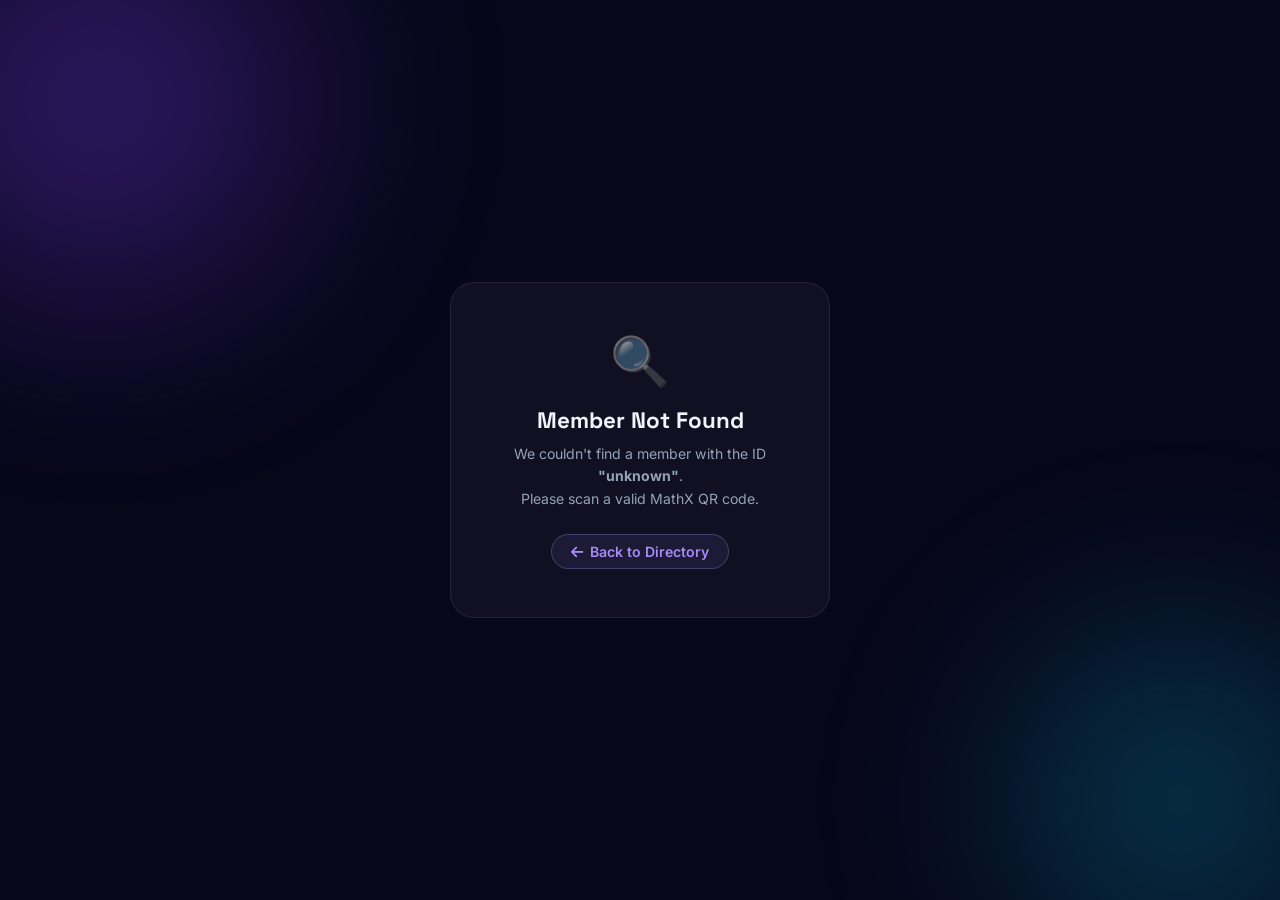
<file: profile.html>
<!DOCTYPE html>
<html lang="en">
<head>
  <meta charset="UTF-8" />
  <meta name="viewport" content="width=device-width, initial-scale=1.0" />
  <title>MathX — Member Profile</title>
  <meta name="description" content="MathX Club member profile page." />
  <link rel="stylesheet" href="profile.css" />
  <link rel="preconnect" href="https://fonts.googleapis.com" />
  <link rel="preconnect" href="https://fonts.gstatic.com" crossorigin />
  <link href="https://fonts.googleapis.com/css2?family=Inter:wght@300;400;500;600;700&family=Space+Grotesk:wght@400;500;600;700;800&display=swap" rel="stylesheet" />
  <link rel="stylesheet" href="https://cdnjs.cloudflare.com/ajax/libs/font-awesome/6.5.0/css/all.min.css" />
</head>
<body>

  <!-- Decorative background orbs -->
  <div class="orb orb-1"></div>
  <div class="orb orb-2"></div>

  <!-- Profile content rendered by app.js -->
  <div id="profileContainer">
    <!-- Loading state -->
    <div class="loading-state">
      <div class="spinner"></div>
      <p>Loading profile…</p>
    </div>
  </div>

  <!-- Dependencies -->
  <script src="members.js"></script>
  <script src="app.js"></script>
</body>
</html>
</file>
<file: profile.css>
/* ──────────────────────────────────────────────
   MathX Club — Member Profile Page Styles
   ────────────────────────────────────────────── */

:root {
  --bg:           #07071a;
  --primary:      #7c3aed;
  --primary-glow: rgba(124, 58, 237, 0.25);
  --primary-light:#a78bfa;
  --cyan:         #06b6d4;
  --text:         #f1f5f9;
  --text-muted:   #94a3b8;
  --border:       rgba(255, 255, 255, 0.1);
}

*, *::before, *::after {
  margin: 0; padding: 0; box-sizing: border-box;
}

body {
  background: var(--bg);
  color: var(--text);
  font-family: 'Inter', sans-serif;
  min-height: 100vh;
  display: flex;
  align-items: center;
  justify-content: center;
  padding: 2rem 1rem;
  overflow-x: hidden;
}

/* ── Background Orbs ──────────────────────────── */
.orb {
  position: fixed;
  border-radius: 50%;
  filter: blur(90px);
  pointer-events: none;
  z-index: 0;
}
.orb-1 {
  width: 600px; height: 600px;
  background: radial-gradient(circle, #7c3aed 0%, transparent 70%);
  top: -200px; left: -200px;
  opacity: 0.45;
}
.orb-2 {
  width: 500px; height: 500px;
  background: radial-gradient(circle, #06b6d4 0%, transparent 70%);
  bottom: -150px; right: -150px;
  opacity: 0.35;
}

/* ── Loading State ────────────────────────────── */
.loading-state {
  position: relative;
  z-index: 1;
  text-align: center;
  color: var(--text-muted);
}

.spinner {
  width: 36px;
  height: 36px;
  border: 3px solid rgba(255,255,255,0.08);
  border-top-color: var(--primary-light);
  border-radius: 50%;
  animation: spin 0.8s linear infinite;
  margin: 0 auto 1rem;
}

@keyframes spin {
  to { transform: rotate(360deg); }
}

/* ── Profile Container ───────────────────────── */
#profileContainer {
  position: relative;
  z-index: 1;
  width: 100%;
  display: flex;
  align-items: center;
  justify-content: center;
}

/* ── Profile Card ─────────────────────────────── */
.profile-card {
  background: rgba(255, 255, 255, 0.045);
  backdrop-filter: blur(28px);
  -webkit-backdrop-filter: blur(28px);
  border: 1px solid var(--border);
  border-radius: 28px;
  padding: 2.75rem 2rem 2.25rem;
  max-width: 400px;
  width: 100%;
  text-align: center;
  box-shadow:
    0 40px 100px rgba(0, 0, 0, 0.55),
    0 0 0 1px rgba(255, 255, 255, 0.04);
  position: relative;
  animation: fadeUp 0.45s ease both;
}

@keyframes fadeUp {
  from { opacity: 0; transform: translateY(20px); }
  to   { opacity: 1; transform: translateY(0); }
}

/* Top gradient accent */
.profile-card::before {
  content: '';
  position: absolute;
  top: 0; left: 10%; right: 10%;
  height: 2px;
  background: linear-gradient(90deg, var(--primary), var(--cyan));
  border-radius: 0 0 4px 4px;
}

/* ── Back Button ──────────────────────────────── */
.back-btn {
  position: absolute;
  top: 1.1rem;
  left: 1.1rem;
  width: 34px;
  height: 34px;
  border-radius: 50%;
  background: rgba(255,255,255,0.06);
  border: 1px solid rgba(255,255,255,0.1);
  color: var(--text-muted);
  display: flex;
  align-items: center;
  justify-content: center;
  text-decoration: none;
  font-size: 0.85rem;
  transition: background 0.2s ease, color 0.2s ease, border-color 0.2s ease;
}

.back-btn:hover {
  background: rgba(124, 58, 237, 0.2);
  border-color: rgba(124, 58, 237, 0.4);
  color: var(--primary-light);
}

/* ── Club Badge ───────────────────────────────── */
.club-badge {
  position: absolute;
  top: 1.1rem;
  right: 1.1rem;
  font-size: 0.65rem;
  font-weight: 700;
  padding: 0.2rem 0.55rem;
  border-radius: 100px;
  background: rgba(124, 58, 237, 0.15);
  color: var(--primary-light);
  border: 1px solid rgba(124, 58, 237, 0.3);
  letter-spacing: 0.08em;
  text-transform: uppercase;
  font-family: 'Space Grotesk', sans-serif;
}

/* ── Avatar ───────────────────────────────────── */
.profile-avatar {
  width: 92px;
  height: 92px;
  border-radius: 50%;
  display: flex;
  align-items: center;
  justify-content: center;
  font-family: 'Space Grotesk', sans-serif;
  font-size: 1.9rem;
  font-weight: 700;
  color: #fff;
  margin: 0.5rem auto 1.3rem;
  border: 3px solid rgba(255, 255, 255, 0.15);
  box-shadow: 0 10px 36px rgba(0,0,0,0.45);
}

/* ── Name & Designation ───────────────────────── */
.profile-name {
  font-family: 'Space Grotesk', sans-serif;
  font-size: 1.55rem;
  font-weight: 700;
  letter-spacing: -0.01em;
  margin-bottom: 0.45rem;
  line-height: 1.2;
}

.profile-designation {
  display: inline-block;
  font-size: 0.78rem;
  font-weight: 600;
  padding: 0.28rem 0.85rem;
  border-radius: 100px;
  background: rgba(124, 58, 237, 0.18);
  color: var(--primary-light);
  border: 1px solid rgba(124, 58, 237, 0.35);
  margin-bottom: 1.1rem;
}

/* ── Bio ──────────────────────────────────────── */
.profile-bio {
  color: var(--text-muted);
  font-size: 0.88rem;
  line-height: 1.65;
  padding: 0 0.4rem;
  margin-bottom: 1.6rem;
}

/* ── Divider ──────────────────────────────────── */
.divider {
  width: 100%;
  height: 1px;
  background: rgba(255, 255, 255, 0.07);
  margin-bottom: 1.6rem;
}

/* ── Social Links ─────────────────────────────── */
.social-grid {
  display: flex;
  flex-wrap: wrap;
  justify-content: center;
  gap: 0.6rem;
}

.social-btn {
  display: inline-flex;
  align-items: center;
  gap: 0.45rem;
  padding: 0.45rem 0.9rem;
  border-radius: 100px;
  text-decoration: none;
  font-size: 0.8rem;
  font-weight: 600;
  border: 1px solid transparent;
  transition: transform 0.2s ease, box-shadow 0.2s ease, background 0.2s ease;
  white-space: nowrap;
  font-family: 'Inter', sans-serif;
}

.social-btn:hover {
  transform: translateY(-2px);
  box-shadow: 0 6px 20px rgba(0,0,0,0.3);
}

/* ── Social Brand Colors ──────────────────────── */
.social-instagram {
  color: #e1306c;
  border-color: rgba(225, 48, 108, 0.3);
  background: rgba(225, 48, 108, 0.08);
}
.social-instagram:hover { background: rgba(225, 48, 108, 0.18); }

.social-linkedin {
  color: #5aadff;
  border-color: rgba(90, 173, 255, 0.3);
  background: rgba(90, 173, 255, 0.08);
}
.social-linkedin:hover { background: rgba(90, 173, 255, 0.18); }

.social-github {
  color: #e2e8f0;
  border-color: rgba(226, 232, 240, 0.2);
  background: rgba(226, 232, 240, 0.06);
}
.social-github:hover { background: rgba(226, 232, 240, 0.14); }

.social-twitter {
  color: #1d9bf0;
  border-color: rgba(29, 155, 240, 0.3);
  background: rgba(29, 155, 240, 0.08);
}
.social-twitter:hover { background: rgba(29, 155, 240, 0.18); }

.social-whatsapp {
  color: #25d366;
  border-color: rgba(37, 211, 102, 0.3);
  background: rgba(37, 211, 102, 0.08);
}
.social-whatsapp:hover { background: rgba(37, 211, 102, 0.18); }

.social-email {
  color: #fb923c;
  border-color: rgba(251, 146, 60, 0.3);
  background: rgba(251, 146, 60, 0.08);
}
.social-email:hover { background: rgba(251, 146, 60, 0.18); }

/* ── Not Found State ──────────────────────────── */
.not-found {
  background: rgba(255,255,255,0.04);
  border: 1px solid rgba(255,255,255,0.08);
  border-radius: 24px;
  padding: 3rem 2.5rem;
  max-width: 380px;
  width: 100%;
  text-align: center;
}

.not-found .nf-icon {
  font-size: 3rem;
  margin-bottom: 1rem;
  opacity: 0.5;
}

.not-found h2 {
  font-family: 'Space Grotesk', sans-serif;
  font-size: 1.4rem;
  font-weight: 700;
  margin-bottom: 0.5rem;
}

.not-found p {
  color: var(--text-muted);
  font-size: 0.88rem;
  margin-bottom: 1.5rem;
  line-height: 1.6;
}

.not-found a {
  display: inline-flex;
  align-items: center;
  gap: 0.4rem;
  color: var(--primary-light);
  text-decoration: none;
  font-weight: 600;
  font-size: 0.88rem;
  padding: 0.5rem 1.2rem;
  border: 1px solid rgba(167, 139, 250, 0.3);
  border-radius: 100px;
  background: rgba(167, 139, 250, 0.08);
  transition: background 0.2s ease;
}
.not-found a:hover { background: rgba(167, 139, 250, 0.16); }

/* ── Responsive ──────────────────────────────── */
@media (max-width: 480px) {
  .profile-card  { padding: 2.5rem 1.5rem 2rem; border-radius: 22px; }
  .profile-name  { font-size: 1.35rem; }
  .social-btn    { font-size: 0.76rem; padding: 0.4rem 0.75rem; }
}
</file>
